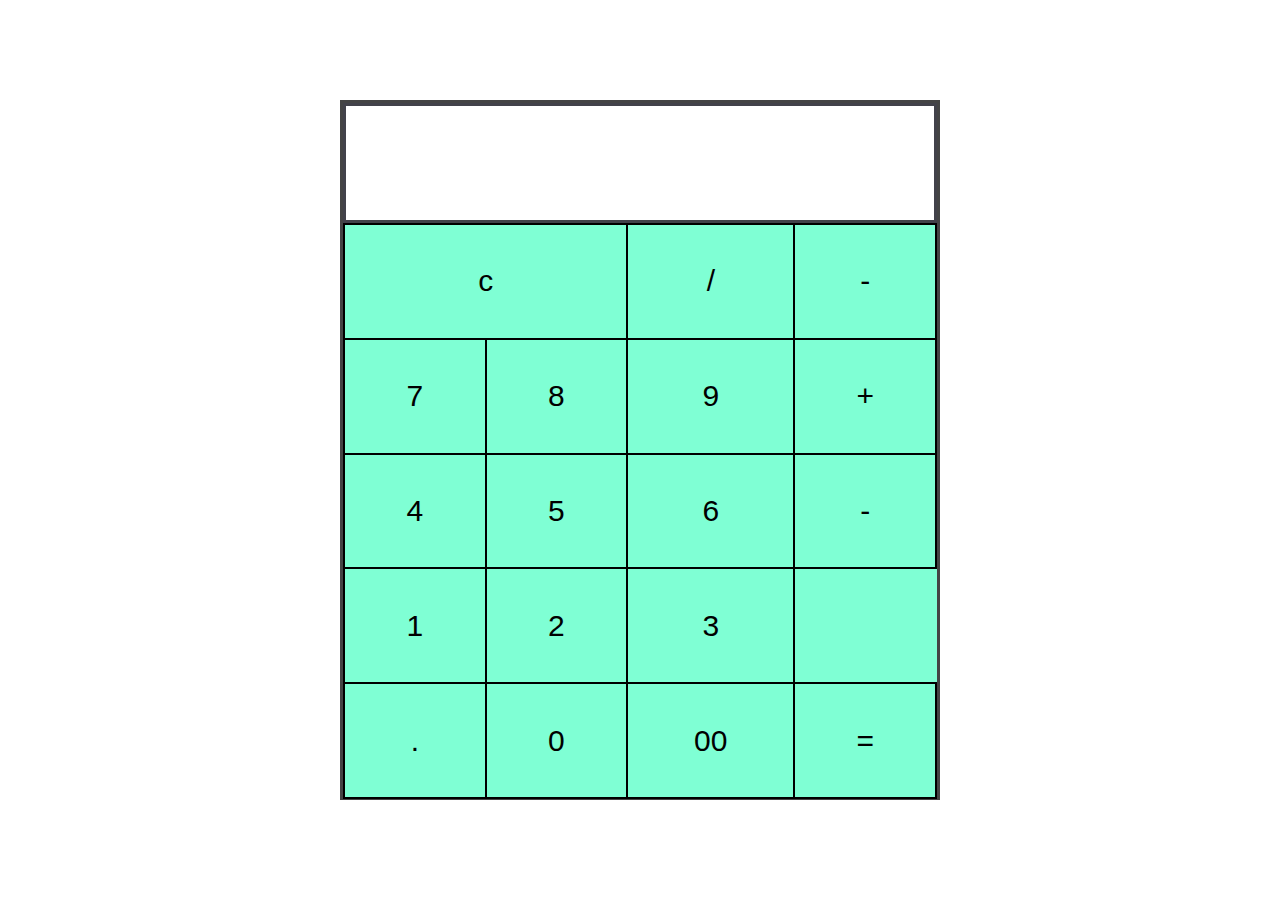
<file: index.html>
<!DOCTYPE html>
<html lang="en">

<head>
    <meta charset="UTF-8">
    <meta http-equiv="X-UA-Compatible" content="IE=edge">
    <meta name="viewport" content="width=device-width, initial-scale=1.0">
    <title>JS</title>
    <link rel="stylesheet" href="style.css">
</head>

<body>


    <div class="head">
        <input class="in" type="text">

        <table>
            <tr>
                <td colspan="2">c</td>
                <td>/</td>
                <td>-</td>
            </tr>

            <tr>
                <td>7</td>
                <td>8</td>
                <td>9</td>
                <td>+</td>
            </tr>

            <tr>

                <td>4</td>
                <td>5</td>
                <td>6</td>
                <td>-</td>
            </tr>

            <tr>
                <td>1</td>
                <td>2</td>
                <td>3</td>
            </tr>

            <tr>
                <td>.</td>
                <td>0</td>
                <td>00</td>
                <td rowspan="2">=</td>
            </tr>
        </table>

    </div>


    <script src="app.js"></script>
</body>

</html>
</file>
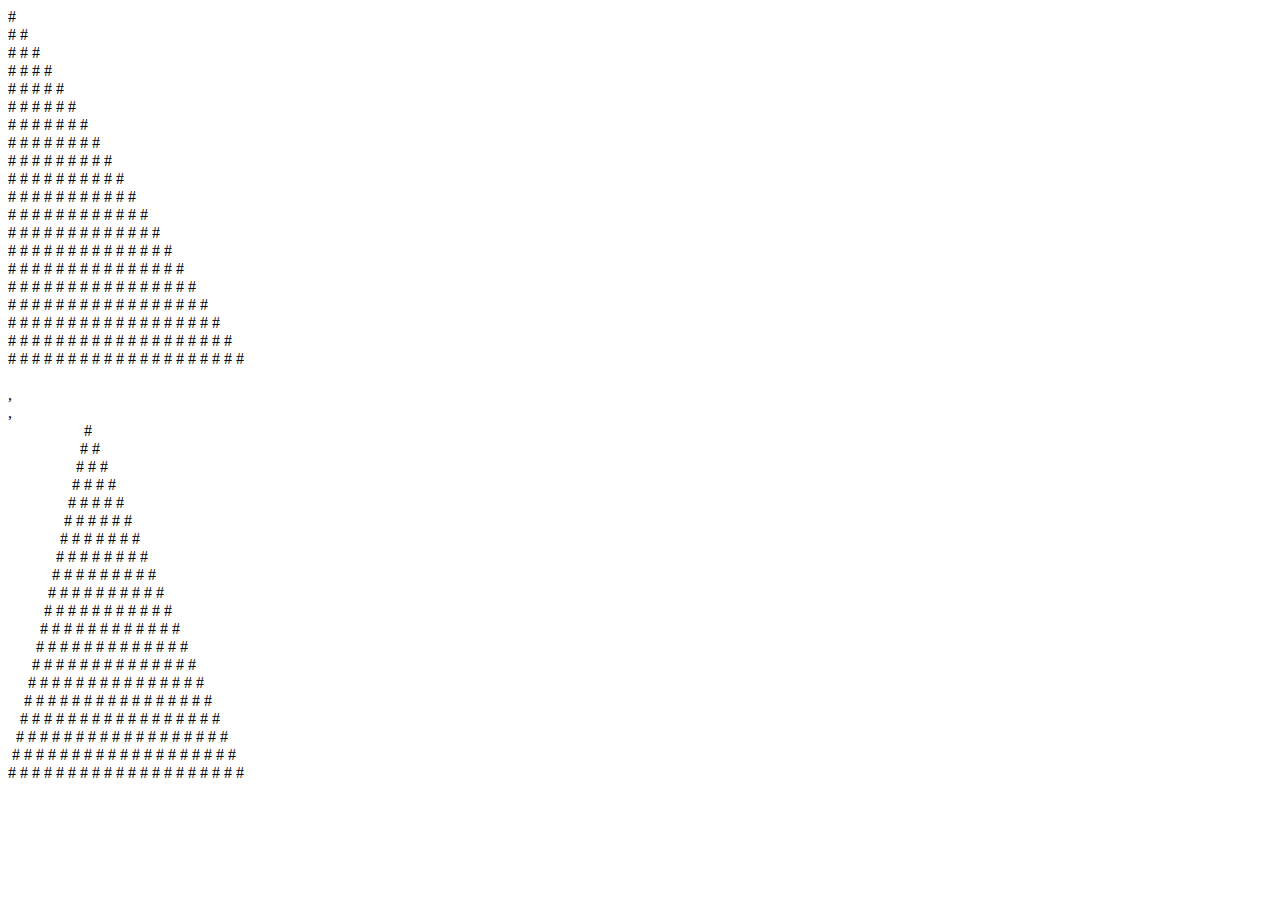
<file: оператор/index.html>
<!DOCTYPE html>
<html lang="en">

<head>
    <meta charset="UTF-8">
    <meta http-equiv="X-UA-Compatible" content="IE=edge">
    <meta name="viewport" content="width=device-width, initial-scale=1.0">
    <title>Document</title>

    <style>
        body {
            /* text-align: center;
            display: flex;
            gap: 0 20px;
            justify-content: space-between;
            padding: 0 20px; */
        }
        
        #tex {
            width: 100%;
            height: 200px;
            margin: 0 auto;
            font-size: 65px;
            padding: 10px;
            resize: none;
        }
        
        #tex2 {
            width: 100%;
            height: 200px;
            margin: 0 auto;
            font-size: 65px;
            padding: 10px;
            resize: none;
        }
        
        #res {
            height: 70px;
            background-color: #34424a;
            max-width: 70%;
            margin: 0 auto;
            color: #fff;
            font-size: 45px;
            padding: 50px 0;
        }
        
        #res2 {
            height: 70px;
            background-color: #107fc0;
            max-width: 70%;
            margin: 0 auto;
            color: #fff;
            font-size: 45px;
            padding: 50px 0;
        }
        
        span {
            font-size: 60px;
        }
    </style>

</head>

<body>
    <!-- <div class="box1">
        <textarea id="tex"></textarea><br>
        <p id="res"></p><br>
        <p id="help"></p><br>
    </div>
    <span>VS</span>
    <div class="box2">
        <textarea id="tex2"></textarea>
        <p id="res2"></p>
        <p id="help"></p>
    </div> -->
</body>

<script src="app.js"></script>

</html>
</file>
<file: style.css>
* {
    margin: 0;
    padding: 0;
    box-sizing: border-box;
    font-family: sans-serif;
}

body {
    display: flex;
    align-items: center;
    justify-content: center;
    height: 100vh;
}

.head {
    width: 600px;
    margin: 0 auto;
    background-color: aquamarine;
    height: 700px;
    position: relative;
    border: 3px solid #444;
    font-size: 30px;
}

.in {
    width: 100%;
    height: 120px;
    border: 3px solid #42424a;
    text-align: center;
    font-size: 60px;
    display: block;
}

table {
    width: 100%;
    height: 83%;
    text-align: center;
    border-collapse: collapse;
}

td {
    border: 2px solid #000;
    width: 30px;
    height: 30px;
    transition: all .1s linear;
    cursor: pointer;
}

td:hover {
    background-color: rgb(65, 235, 178);
}
</file>
